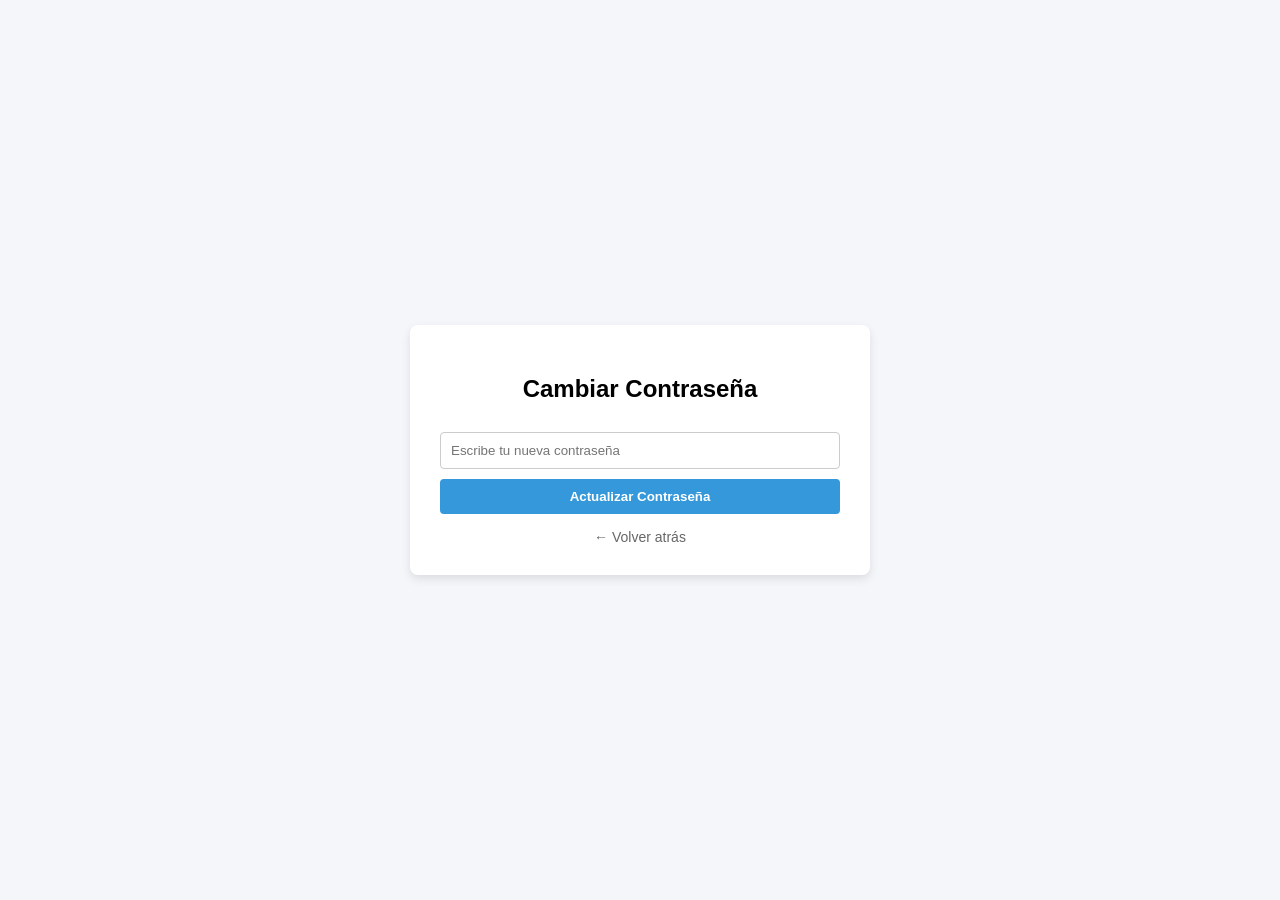
<file: app/templates/cambiar_contrasena.html>
<!DOCTYPE html>
<html lang="es">
<head>
    <meta charset="UTF-8">
    <meta name="viewport" content="width=device-width, initial-scale=1.0">
    <link rel="icon" type="image/x-icon" href="{{ url_for('static', filename='img/favicon.ico') }}">
    <title>Cambiar Contraseña - UTE</title>
    <style>
        body { font-family: Arial, sans-serif; background-color: #f4f6f9; display: flex; justify-content: center; align-items: center; height: 100vh; margin: 0; }
        .card { background: white; padding: 30px; border-radius: 8px; box-shadow: 0 4px 10px rgba(0,0,0,0.1); width: 100%; max-width: 400px; text-align: center; }
        input { width: 100%; padding: 10px; margin: 10px 0; border: 1px solid #ccc; border-radius: 4px; box-sizing: border-box; }
        .btn { background: #3498db; color: white; border: none; padding: 10px; width: 100%; border-radius: 4px; font-weight: bold; cursor: pointer; }
        .btn:hover { background: #2980b9; }
        .back { display: block; margin-top: 15px; color: #666; text-decoration: none; font-size: 14px; }
    </style>
</head>
<body>
    <div class="card">
        <h2> Cambiar Contraseña</h2>
        <form method="POST">
            <input type="password" name="nueva_password" placeholder="Escribe tu nueva contraseña" required>
            <button type="submit" class="btn">Actualizar Contraseña</button>
        </form>
        <a href="javascript:history.back()" class="back">← Volver atrás</a>
    </div>
</body>
</html>
</file>
